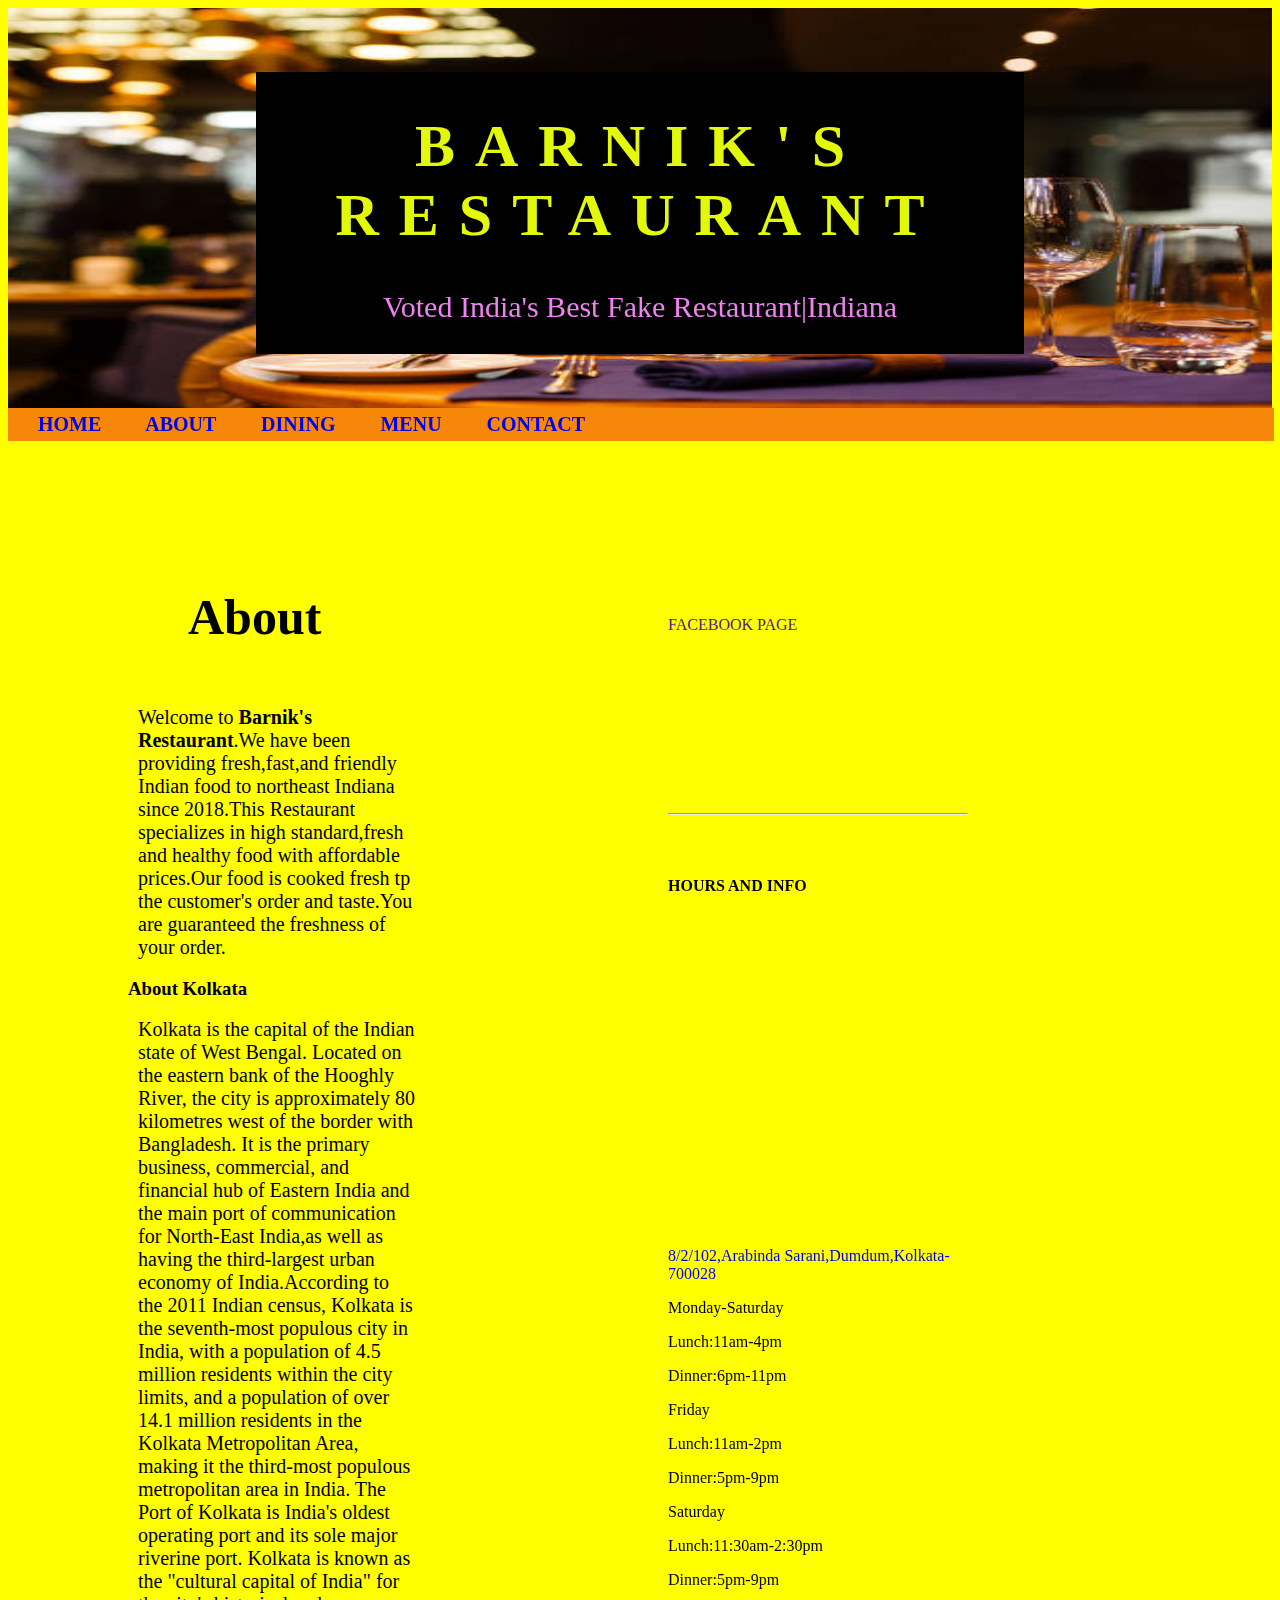
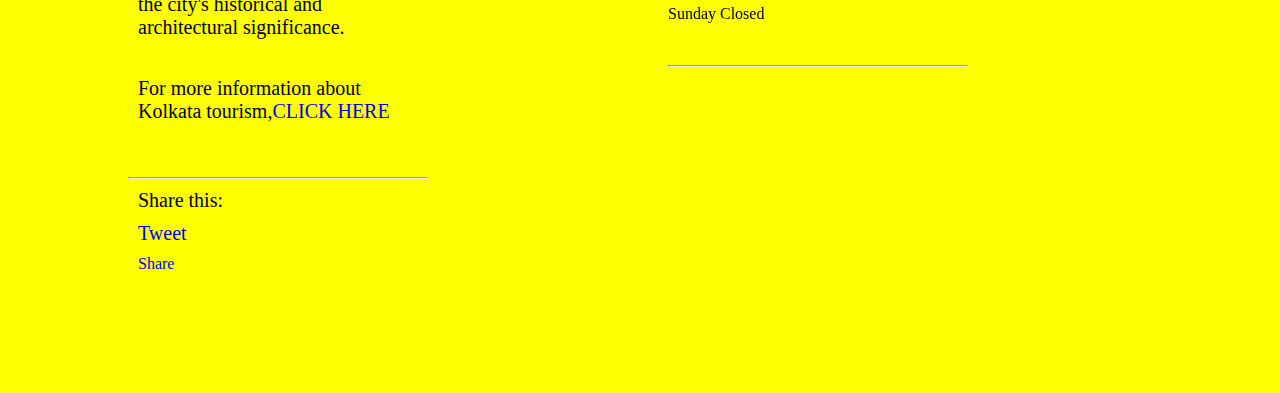
<file: index.html>
<link href="CSS/menu.css" type="text/css" rel="stylesheet"/>
<body>
    <div id="fb-root"></div>
<script async defer crossorigin="anonymous" src="https://connect.facebook.net/en_GB/sdk.js#xfbml=1&version=v9.0&appId=334893951136886&autoLogAppEvents=1" nonce="VOxHuux8"></script>
<div class="page">
    <img src=images/rest.jpeg alt="Welcome to restaurant" width="100%" height="400"/>
<div class="header">
<h1>BARNIK'S RESTAURANT</h1>
<p>Voted India's Best Fake Restaurant|Indiana</p>
</div>
</div>
<nav>
<ul>
    <b><a href="index.html">HOME</a> <a href="index.html">ABOUT</a> <a href="dining.html">DINING</a> <a href="menu.html">MENU</a> <a href="contact.html">CONTACT</a></b>
</ul>
</nav>
<div class="details">
<div class="writing">
    <h1>About</h1>
    <p>  Welcome to <b>Barnik's Restaurant</b>.We have been providing fresh,fast,and friendly Indian food to northeast Indiana since 2018.This Restaurant specializes in high standard,fresh and healthy food with affordable prices.Our food is cooked fresh tp the customer's order and taste.You are guaranteed the freshness of your order.</p>
    <h3>About Kolkata</h3>
    <p>Kolkata is the capital of the Indian state of West Bengal. Located on the eastern bank of the Hooghly River, the city is approximately 80 kilometres west of the border with Bangladesh. It is the primary business, commercial, and financial hub of Eastern India and the main port of communication for North-East India,as well as having the third-largest urban economy of India.According to the 2011 Indian census, Kolkata is the seventh-most populous city in India, with a population of 4.5 million residents within the city limits, and a population of over 14.1 million residents in the Kolkata Metropolitan Area, making it the third-most populous metropolitan area in India. The Port of Kolkata is India's oldest operating port and its sole major riverine port. Kolkata is known as the "cultural capital of India" for the city's historical and architectural significance.</p></br>
    <p>For more information about Kolkata tourism,<a href="https://en.wikipedia.org/wiki/Kolkata">CLICK HERE</a></p></br></br>
<hr>
    <p class="sharing">Share this:</p>
    <div class="Sharingit">
<p><a href="https://twitter.com/share?ref_src=twsrc%5Etfw" class="twitter-share-button" data-size="large" data-lang="en" data-show-count="false">Tweet</a><script async src="https://platform.twitter.com/widgets.js" charset="utf-8"></script></p>
<div class="fb-share-button" data-href="https://developers.facebook.com/docs/plugins/" data-layout="button" data-size="large"><a target="_blank" href="https://www.facebook.com/sharer/sharer.php?u=https%3A%2F%2Fdevelopers.facebook.com%2Fdocs%2Fplugins%2F&amp;src=sdkpreparse" class="fb-xfbml-parse-ignore">Share</a></div>
</div>
</div>
<div class="info">
<p></br></br></br></br><a href="">FACEBOOK PAGE</a></p></br></br></br>
<iframe src="https://www.facebook.com/plugins/like.php?href=https%3A%2F%2Fdevelopers.facebook.com%2Fdocs%2Fplugins%2F&width=72&layout=button&action=like&size=large&share=false&height=65&appId=334893951136886" width="72" height="65" style="border:none;overflow:hidden" scrolling="no" frameborder="0" allowfullscreen="true" allow="autoplay; clipboard-write; encrypted-media; picture-in-picture; web-share"></iframe>
</br></br></br>
<hr></br></br></br>
<b>HOURS AND INFO</b></br></br></br>
<div class="mapouter"><div class="gmap_canvas"><iframe width="500" height="300" id="gmap_canvas" src="https://maps.google.com/maps?q=8/2/102,Arabinda%20Sarani,Dumdum,Kolkata-700028&t=&z=15&ie=UTF8&iwloc=&output=embed" frameborder="0" scrolling="no" marginheight="0" marginwidth="0"></iframe><a href="https://codepen.io/123movies/full/OJROyRx"></a><br><style>.mapouter{position:relative;text-align:right;height:300px;width:500px;}</style><a href="https://google-map-generator.com">google map in website</a><style>.gmap_canvas {overflow:hidden;background:none!important;height:300px;width:500px;}</style></div></div>
<p><a href="https://www.google.com/maps/place/8,+Arabinda+Sarani,+Kamalapur,+Arabinda+Sarani,+Dum+Dum,+Kolkata,+West+Bengal+700028/@22.6408705,88.4245127,17z/data=!3m1!4b1!4m5!3m4!1s0x39f89e46b958adc3:0x2a77d71581e10592!8m2!3d22.6408656!4d88.4267014">8/2/102,Arabinda Sarani,Dumdum,Kolkata-700028</a></p>
<div class="timings">
<p>Monday-Saturday</p>
<p>Lunch:11am-4pm</p>
<p>Dinner:6pm-11pm</p>
<p>Friday</p>
<p>Lunch:11am-2pm</p>
<p>Dinner:5pm-9pm</p>
<p>Saturday</p>
<p>Lunch:11:30am-2:30pm</p>
<p>Dinner:5pm-9pm</p>
<p>Sunday Closed</p>
</div>
</br>
<hr>
</div>
</div>
</body>
</file>
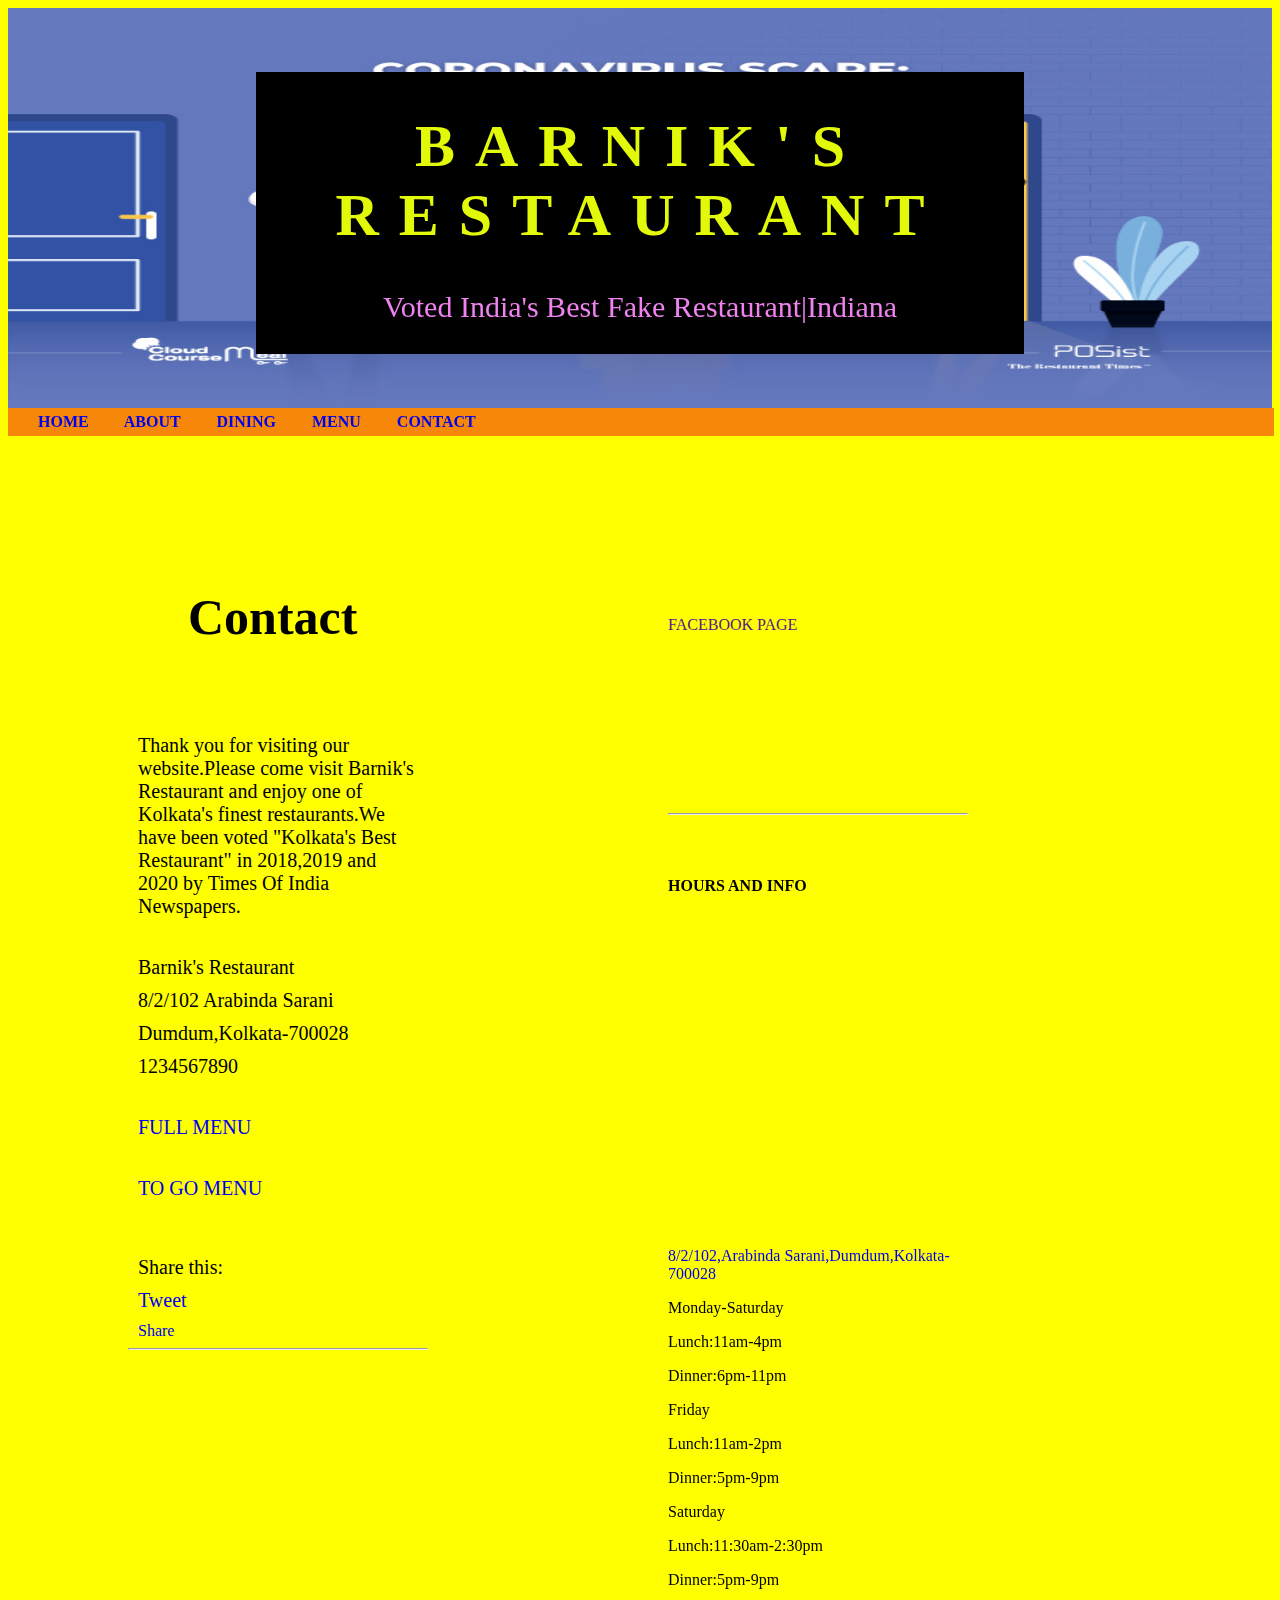
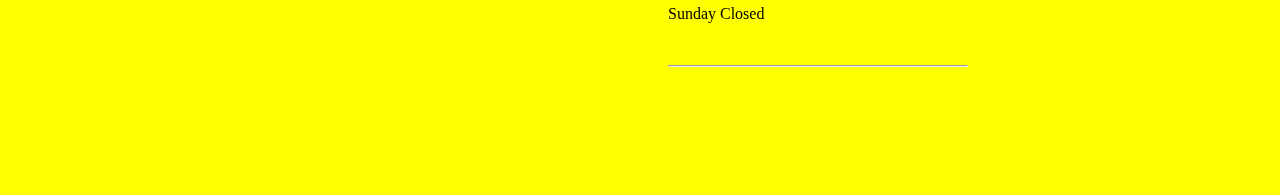
<file: contact.html>
<link href="CSS/tele.css" type="text/css" rel="stylesheet"/>
<body>
    <div id="fb-root"></div>
<script async defer crossorigin="anonymous" src="https://connect.facebook.net/en_GB/sdk.js#xfbml=1&version=v9.0&appId=334893951136886&autoLogAppEvents=1" nonce="VOxHuux8"></script>
<div class="page">
    <img src=images/contact.jpg alt="Welcome to restaurant" width="100%" height="400"/>
<div class="header">
<h1>BARNIK'S RESTAURANT</h1>
<p>Voted India's Best Fake Restaurant|Indiana</p>
</div>
</div>
<nav>
<ul>
    <b><a href="index.html">HOME</a> <a href="index.html">ABOUT</a> <a href="dining.html">DINING</a> <a href="menu.html">MENU</a> <a href="contact.html">CONTACT</a></b>
</ul>
</nav>
<div class="details">
<div class="writing">
    <h1>Contact</h1></br>
    <p>Thank you for visiting our website.Please come visit Barnik's Restaurant and enjoy one of Kolkata's finest restaurants.We have been voted "Kolkata's Best Restaurant" in 2018,2019 and 2020 by Times Of India Newspapers.</p></br>
    <p>Barnik's Restaurant</p>
    <p>8/2/102 Arabinda Sarani</p>
    <p>Dumdum,Kolkata-700028</p>
    <p>1234567890</p></br>
    <p><a href="PDF/restaurant-menu-2-2-2-2.pdf" download="PDF?restaurant-menu-2-2-2-2.pdf">FULL MENU</a></p></br>
    <p><a href="PDF/togo-3235.pdf" download="PDF/togo-3235.pdf">TO GO MENU</a></p></br></br>
    <p class="sharing">Share this:</p>
<p><a href="https://twitter.com/share?ref_src=twsrc%5Etfw" class="twitter-share-button" data-size="large" data-lang="en" data-show-count="false">Tweet</a><script async src="https://platform.twitter.com/widgets.js" charset="utf-8"></script></p>
<div class="fb-share-button" data-href="https://developers.facebook.com/docs/plugins/" data-layout="button" data-size="large"><a target="_blank" href="https://www.facebook.com/sharer/sharer.php?u=https%3A%2F%2Fdevelopers.facebook.com%2Fdocs%2Fplugins%2F&amp;src=sdkpreparse" class="fb-xfbml-parse-ignore">Share</a></div>
<hr>
</div>
<div class="info">
    <p></br></br></br></br><a href="">FACEBOOK PAGE</a></p></br></br></br>
    <iframe src="https://www.facebook.com/plugins/like.php?href=https%3A%2F%2Fdevelopers.facebook.com%2Fdocs%2Fplugins%2F&width=72&layout=button&action=like&size=large&share=false&height=65&appId=334893951136886" width="72" height="65" style="border:none;overflow:hidden" scrolling="no" frameborder="0" allowfullscreen="true" allow="autoplay; clipboard-write; encrypted-media; picture-in-picture; web-share"></iframe>
    </br></br></br>
    <hr></br></br></br>
    <b>HOURS AND INFO</b></br></br></br>
    <div class="mapouter"><div class="gmap_canvas"><iframe width="500" height="300" id="gmap_canvas" src="https://maps.google.com/maps?q=8/2/102,Arabinda%20Sarani,Dumdum,Kolkata-700028&t=&z=15&ie=UTF8&iwloc=&output=embed" frameborder="0" scrolling="no" marginheight="0" marginwidth="0"></iframe><a href="https://codepen.io/123movies/full/OJROyRx"></a><br><style>.mapouter{position:relative;text-align:right;height:300px;width:500px;}</style><a href="https://google-map-generator.com">google map in website</a><style>.gmap_canvas {overflow:hidden;background:none!important;height:300px;width:500px;}</style></div></div>
    <p><a href="https://www.google.com/maps/place/8,+Arabinda+Sarani,+Kamalapur,+Arabinda+Sarani,+Dum+Dum,+Kolkata,+West+Bengal+700028/@22.6408705,88.4245127,17z/data=!3m1!4b1!4m5!3m4!1s0x39f89e46b958adc3:0x2a77d71581e10592!8m2!3d22.6408656!4d88.4267014">8/2/102,Arabinda Sarani,Dumdum,Kolkata-700028</a></p>
    <div class="timings">
    <p>Monday-Saturday</p>
    <p>Lunch:11am-4pm</p>
    <p>Dinner:6pm-11pm</p>
    <p>Friday</p>
    <p>Lunch:11am-2pm</p>
    <p>Dinner:5pm-9pm</p>
    <p>Saturday</p>
    <p>Lunch:11:30am-2:30pm</p>
    <p>Dinner:5pm-9pm</p>
    <p>Sunday Closed</p>
    </div>
    </br>
    <hr>
    </div>
    </div>
    </body>
</file>
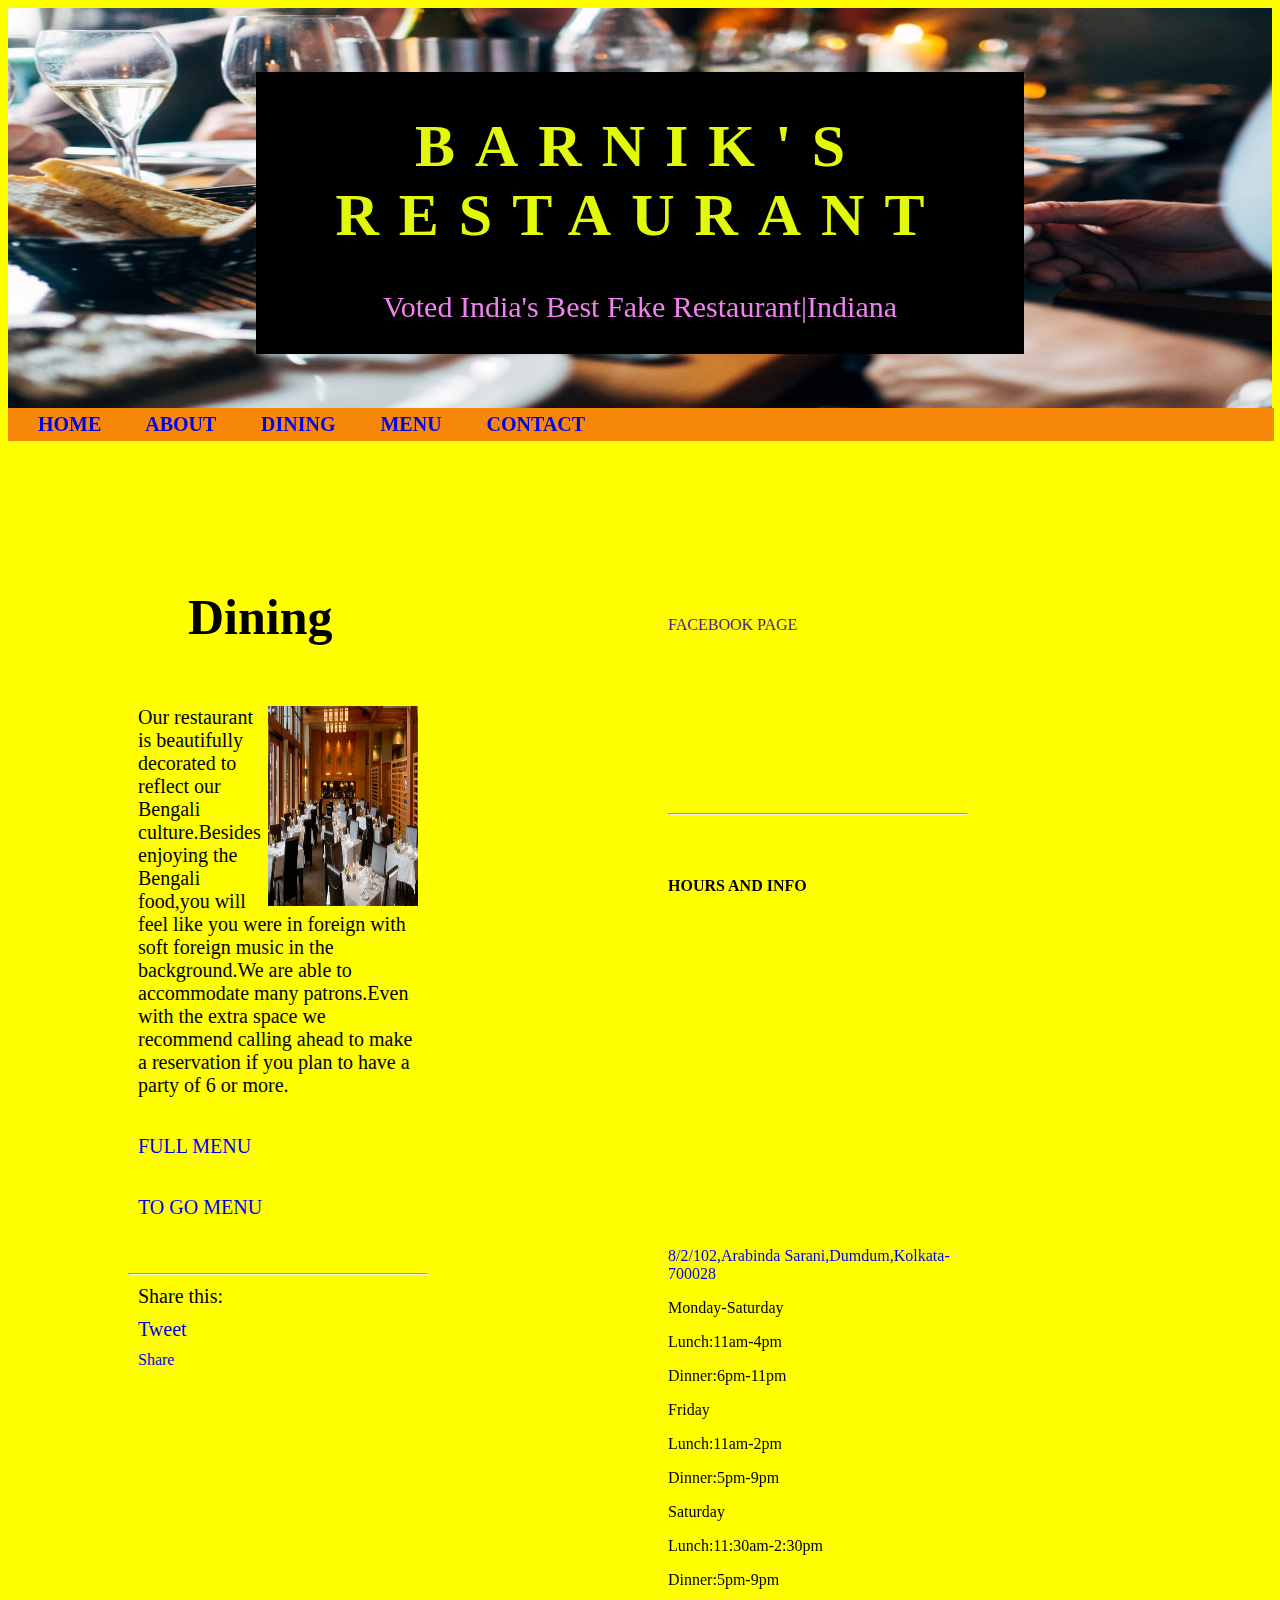
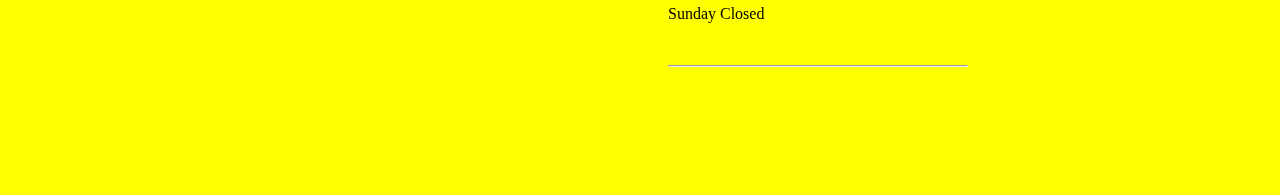
<file: dining.html>
<link href="CSS/menu.css" type="text/css" rel="stylesheet"/>
<body>
    <div id="fb-root"></div>
<script async defer crossorigin="anonymous" src="https://connect.facebook.net/en_GB/sdk.js#xfbml=1&version=v9.0&appId=334893951136886&autoLogAppEvents=1" nonce="VOxHuux8"></script>
<div class="page">
    <img src=images/diningpic.jfif alt="Welcome to restaurant" width="100%" height="400"/>
<div class="header">
<h1>BARNIK'S RESTAURANT</h1>
<p>Voted India's Best Fake Restaurant|Indiana</p>
</div>
</div>
<nav>
<ul>
    <b><a href="index.html">HOME</a> <a href="index.html">ABOUT</a> <a href="dining.html">DINING</a> <a href="menu.html">MENU</a> <a href="contact.html">CONTACT</a></b>
</ul>
</nav>
<div class="details">
<div class="writing">
    <h1>Dining</h1>
<p><img src="images/diningroom.jpg" alt="room" width="150" height="200" align="right"/>Our restaurant is beautifully decorated to reflect our Bengali culture.Besides enjoying the Bengali food,you will feel like you were in foreign with soft foreign music in the background.We are able to accommodate many patrons.Even with the extra space we recommend calling ahead to make a reservation if you plan to have a party of 6 or more.</p></br>
<p><a href="PDF/restaurant-menu-2-2-2-2.pdf" download="PDF/restaurant-menu-2-2-2-2.pdf">FULL MENU</a></p></br>
    <p><a href="PDF/togo-3235.pdf" download="PDF/togo-3235.pdf">TO GO MENU</a></p></br></br>
<hr>
    <p class="sharing">Share this:</p>
<p><a href="https://twitter.com/share?ref_src=twsrc%5Etfw" class="twitter-share-button" data-size="large" data-lang="en" data-show-count="false">Tweet</a><script async src="https://platform.twitter.com/widgets.js" charset="utf-8"></script></p>
<div class="fb-share-button" data-href="https://developers.facebook.com/docs/plugins/" data-layout="button" data-size="large"><a target="_blank" href="https://www.facebook.com/sharer/sharer.php?u=https%3A%2F%2Fdevelopers.facebook.com%2Fdocs%2Fplugins%2F&amp;src=sdkpreparse" class="fb-xfbml-parse-ignore">Share</a></div>
</div>
<div class="info">
<p></br></br></br></br><a href="">FACEBOOK PAGE</a></p></br></br></br>
<iframe src="https://www.facebook.com/plugins/like.php?href=https%3A%2F%2Fdevelopers.facebook.com%2Fdocs%2Fplugins%2F&width=72&layout=button&action=like&size=large&share=false&height=65&appId=334893951136886" width="72" height="65" style="border:none;overflow:hidden" scrolling="no" frameborder="0" allowfullscreen="true" allow="autoplay; clipboard-write; encrypted-media; picture-in-picture; web-share"></iframe>
</br></br></br>
<hr></br></br></br>
<b>HOURS AND INFO</b></br></br></br>
<div class="mapouter"><div class="gmap_canvas"><iframe width="500" height="300" id="gmap_canvas" src="https://maps.google.com/maps?q=8/2/102,Arabinda%20Sarani,Dumdum,Kolkata-700028&t=&z=15&ie=UTF8&iwloc=&output=embed" frameborder="0" scrolling="no" marginheight="0" marginwidth="0"></iframe><a href="https://codepen.io/123movies/full/OJROyRx"></a><br><style>.mapouter{position:relative;text-align:right;height:300px;width:500px;}</style><a href="https://google-map-generator.com">google map in website</a><style>.gmap_canvas {overflow:hidden;background:none!important;height:300px;width:500px;}</style></div></div>
<p><a href="https://www.google.com/maps/place/8,+Arabinda+Sarani,+Kamalapur,+Arabinda+Sarani,+Dum+Dum,+Kolkata,+West+Bengal+700028/@22.6408705,88.4245127,17z/data=!3m1!4b1!4m5!3m4!1s0x39f89e46b958adc3:0x2a77d71581e10592!8m2!3d22.6408656!4d88.4267014">8/2/102,Arabinda Sarani,Dumdum,Kolkata-700028</a></p>
<div class="timings">
<p>Monday-Saturday</p>
<p>Lunch:11am-4pm</p>
<p>Dinner:6pm-11pm</p>
<p>Friday</p>
<p>Lunch:11am-2pm</p>
<p>Dinner:5pm-9pm</p>
<p>Saturday</p>
<p>Lunch:11:30am-2:30pm</p>
<p>Dinner:5pm-9pm</p>
<p>Sunday Closed</p>
</div>
</br>
<hr>
</div>
</div>
</body>
</file>
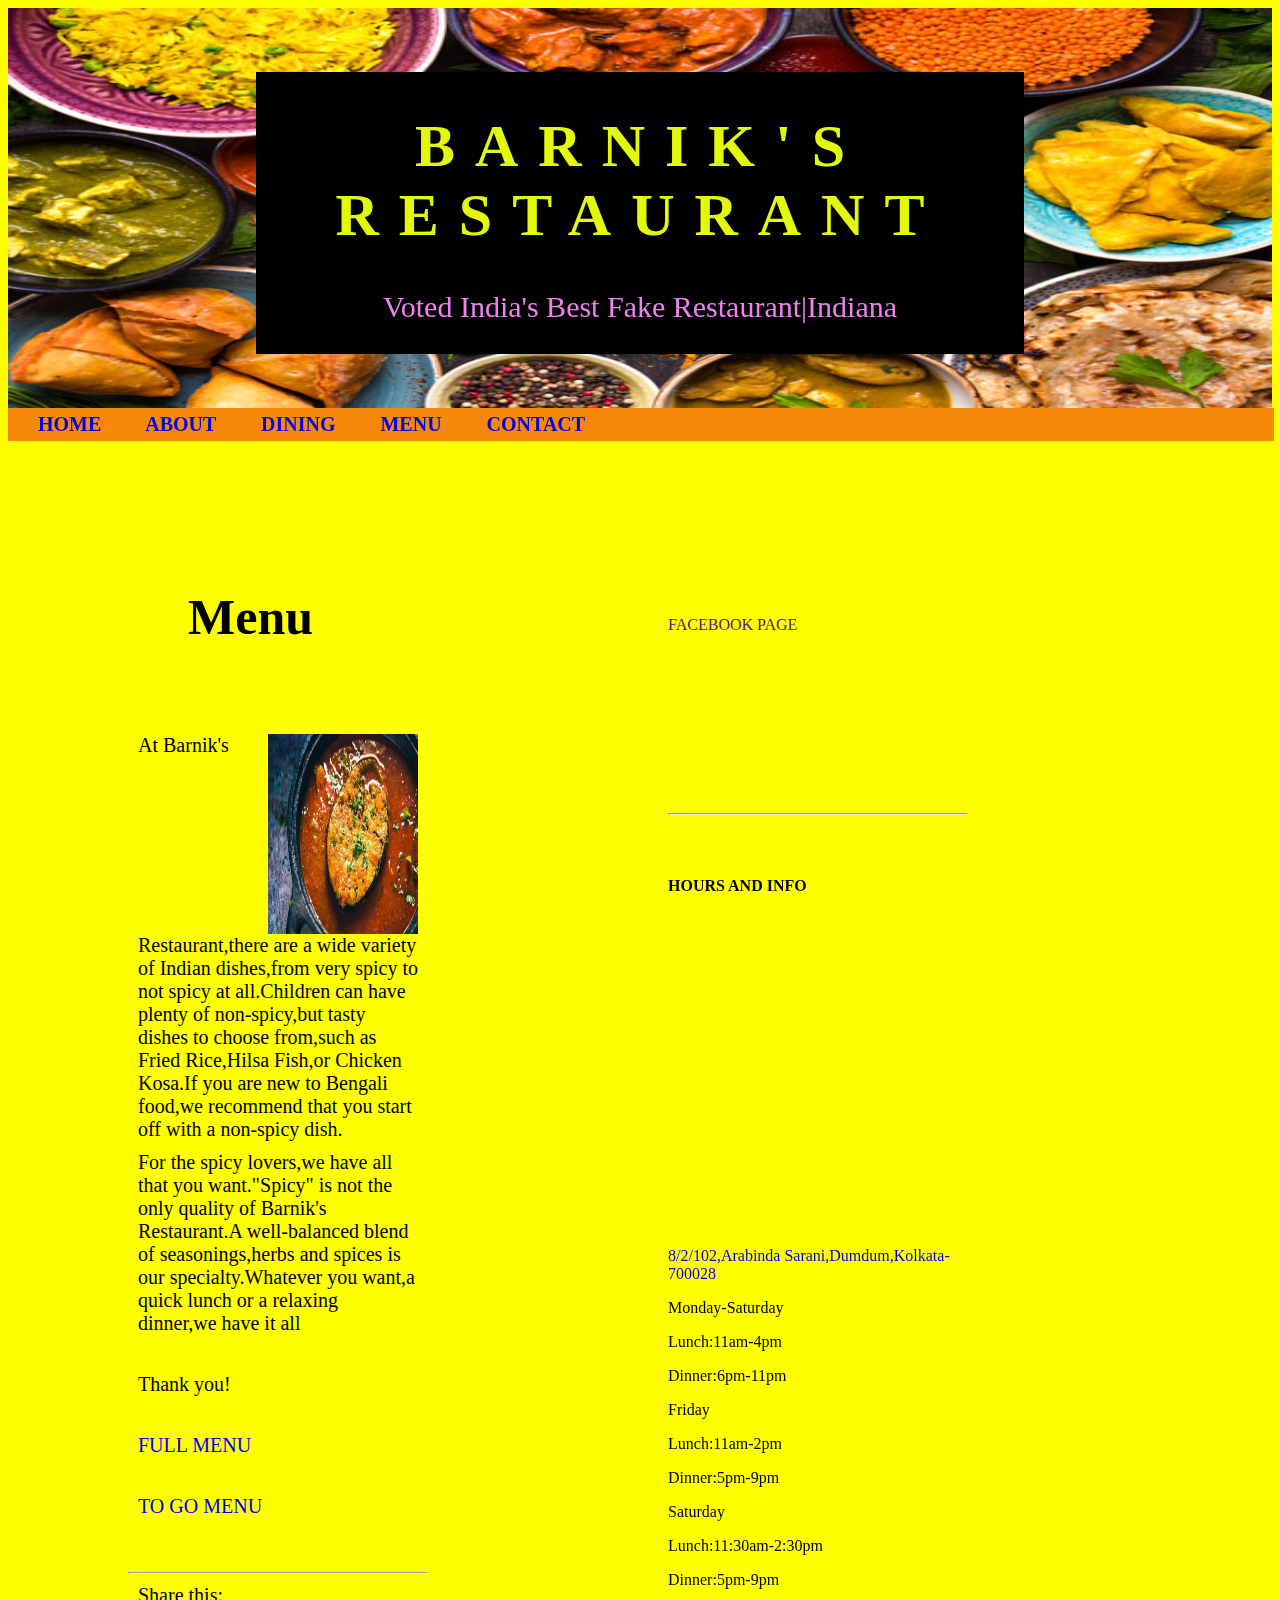
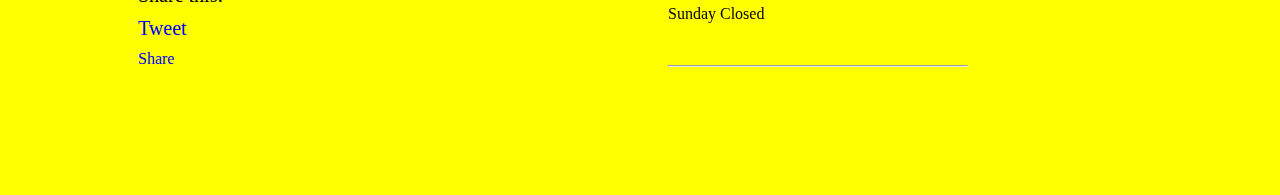
<file: menu.html>
<link href="CSS/menu.css" type="text/css" rel="stylesheet"/>
<body>
    <div id="fb-root"></div>
<script async defer crossorigin="anonymous" src="https://connect.facebook.net/en_GB/sdk.js#xfbml=1&version=v9.0&appId=334893951136886&autoLogAppEvents=1" nonce="VOxHuux8"></script>
<div class="page">
    <img src=images/menupic.jpg alt="Welcome to restaurant" width="100%" height="400"/>
<div class="header">
<h1>BARNIK'S RESTAURANT</h1>
<p>Voted India's Best Fake Restaurant|Indiana</p>
</div>
</div>
<nav>
<ul>
    <b><a href="index.html">HOME</a> <a href="index.html">ABOUT</a> <a href="dining.html">DINING</a> <a href="menu.html">MENU</a> <a href="contact.html">CONTACT</a></b>
</ul>
</nav>
<div class="details">
<div class="writing">
    <h1>Menu</h1></br>
    <p><img src="images/dish.jpg" alt="dishes" width="150" height="200" align="right"/>At Barnik's Restaurant,there are a wide variety of Indian dishes,from very spicy to not spicy at all.Children can have plenty of non-spicy,but tasty dishes to choose from,such as Fried Rice,Hilsa Fish,or Chicken Kosa.If you are new to Bengali food,we recommend that you start off with a non-spicy dish.</p>
     <p>For the spicy lovers,we have all that you want."Spicy" is not the only quality of Barnik's Restaurant.A well-balanced blend of seasonings,herbs and spices is our specialty.Whatever you want,a quick lunch or a relaxing dinner,we have it all</p></br>
    <p>Thank you!</p></br>
    <p><a href="PDF/restaurant-menu-2-2-2-2.pdf" download="PDF/restaurant-menu-2-2-2-2.pdf">FULL MENU</a></p></br>
    <p><a href="PDF/togo-3235.pdf" download="PDF/togo-3235.pdf">TO GO MENU</a></p></br></br>
     <hr>
    <p class="sharing">Share this:</p>
<p><a href="https://twitter.com/share?ref_src=twsrc%5Etfw" class="twitter-share-button" data-size="large" data-lang="en" data-show-count="false">Tweet</a><script async src="https://platform.twitter.com/widgets.js" charset="utf-8"></script></p>
<div class="fb-share-button" data-href="https://developers.facebook.com/docs/plugins/" data-layout="button" data-size="large"><a target="_blank" href="https://www.facebook.com/sharer/sharer.php?u=https%3A%2F%2Fdevelopers.facebook.com%2Fdocs%2Fplugins%2F&amp;src=sdkpreparse" class="fb-xfbml-parse-ignore">Share</a></div>
</div>
<div class="info">
<p></br></br></br></br><a href="">FACEBOOK PAGE</a></p></br></br></br>
<iframe src="https://www.facebook.com/plugins/like.php?href=https%3A%2F%2Fdevelopers.facebook.com%2Fdocs%2Fplugins%2F&width=72&layout=button&action=like&size=large&share=false&height=65&appId=334893951136886" width="72" height="65" style="border:none;overflow:hidden" scrolling="no" frameborder="0" allowfullscreen="true" allow="autoplay; clipboard-write; encrypted-media; picture-in-picture; web-share"></iframe>
</br></br></br>
<hr></br></br></br>
<b>HOURS AND INFO</b></br></br></br>
<div class="mapouter"><div class="gmap_canvas"><iframe width="500" height="300" id="gmap_canvas" src="https://maps.google.com/maps?q=8/2/102,Arabinda%20Sarani,Dumdum,Kolkata-700028&t=&z=15&ie=UTF8&iwloc=&output=embed" frameborder="0" scrolling="no" marginheight="0" marginwidth="0"></iframe><a href="https://codepen.io/123movies/full/OJROyRx"></a><br><style>.mapouter{position:relative;text-align:right;height:300px;width:500px;}</style><a href="https://google-map-generator.com">google map in website</a><style>.gmap_canvas {overflow:hidden;background:none!important;height:300px;width:500px;}</style></div></div>
<p><a href="https://www.google.com/maps/place/8,+Arabinda+Sarani,+Kamalapur,+Arabinda+Sarani,+Dum+Dum,+Kolkata,+West+Bengal+700028/@22.6408705,88.4245127,17z/data=!3m1!4b1!4m5!3m4!1s0x39f89e46b958adc3:0x2a77d71581e10592!8m2!3d22.6408656!4d88.4267014">8/2/102,Arabinda Sarani,Dumdum,Kolkata-700028</a></p>
<div class="timings">
<p>Monday-Saturday</p>
<p>Lunch:11am-4pm</p>
<p>Dinner:6pm-11pm</p>
<p>Friday</p>
<p>Lunch:11am-2pm</p>
<p>Dinner:5pm-9pm</p>
<p>Saturday</p>
<p>Lunch:11:30am-2:30pm</p>
<p>Dinner:5pm-9pm</p>
<p>Sunday Closed</p>
</div>
</br>
<hr>
</div>
</div>
</body>
</file>
<file: CSS/menu.css>
body{
    background-color: yellow;
    overflow: scroll;
}
.page{
    text-align: center;
}
.header{
    text-align: center;
    font-size: 30px;
    color:rgb(226, 250, 10);
    font-family:cursive;
    position: absolute;
    background-color: black;
    top:8%;    
    left: 20%;
    right: 20%;
    letter-spacing: 20px;
}
p{color:violet;
letter-spacing: 0px;}
ul{
    margin:0px;
    padding:5px 0px 5px 30px;
}
ul{
    display: inline;
    word-spacing: 2em;
    font-size: 20px;
    position: absolute;
    background-color:rgb(247, 135, 8);
    width:96.6%;
}
.writing h1{margin:60px; font-size: 50px;}
.writing p{color:black; margin:10px; font-size:20px;}
.writing,.info{float: left; width:300px;margin:120px; }
a:link{text-decoration: none;}
.timings p{color: black;}
.fb-share-button{margin-left: 10px;}
</file>
<file: CSS/tele.css>
body{
    background-color: yellow;
    overflow: scroll;
}
.page{
    text-align: center;
}
.header{
    text-align: center;
    font-size: 30px;
    color:rgb(226, 250, 10);
    font-family:cursive;
    position: absolute;
    background-color: black;
    top:8%;    
    left: 20%;
    right: 20%;
    letter-spacing: 20px;
}
p{color:violet;
letter-spacing: 0px;}
ul{
    margin:0px;
    padding:5px 0px 5px 30px;
}
ul{
    display: inline;
    word-spacing: 2em;
    position: absolute;
    color:white;
    background-color:rgb(247, 135, 8);
    width:96.6%;
}
.writing h1{margin:60px; font-size: 50px;}
.writing p{color:black; margin:10px; font-size:20px;}
.writing,.info{float: left; width:300px;margin:120px; }
a:link{text-decoration: none;}
.timings p{color: black;}
.fb-share-button{margin-left: 10px;}
</file>
